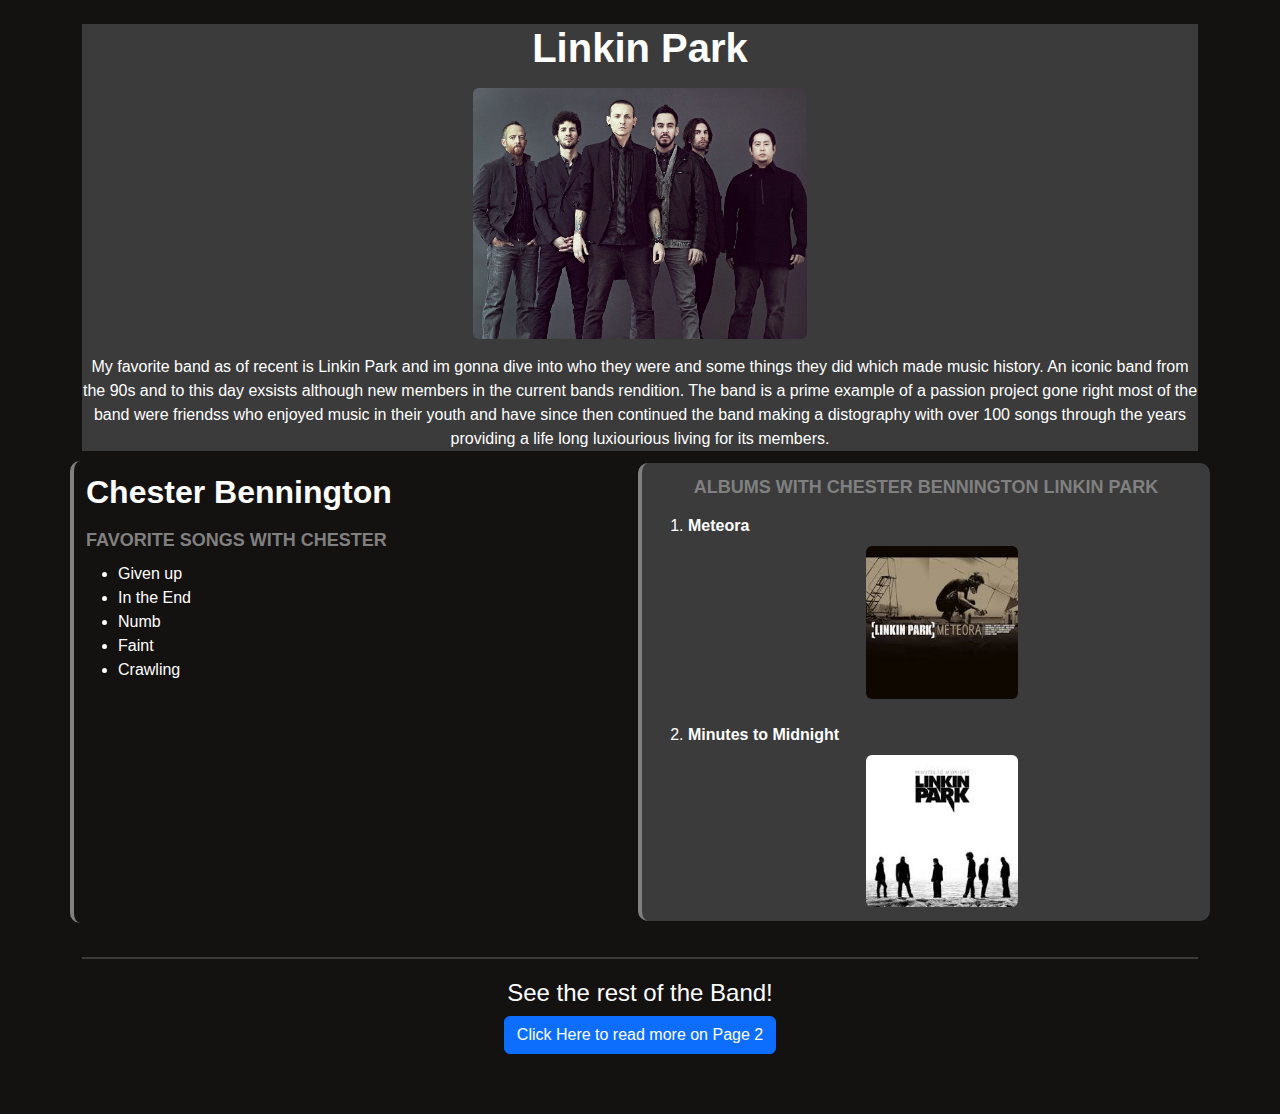
<file: index.html>
<!DOCTYPE html>
<html lang="en">
  <head> 

    <!--This is the Header for the Website and I chose linkin park because of Chester Bennington crazy vocals-->
    <title>HTML Practice -My Music Page-</title> 

    <!-- This is the CDN link to the bootstrap API-->
    <link href="https://cdn.jsdelivr.net/npm/bootstrap@5.3.3/dist/css/bootstrap.min.css" rel="stylesheet" integrity="sha384-QWTKZyjpPEjISv5WaRU9OFeRpok6YctnYmDr5pNlyT2bRjXh0JMhjY6hW+ALEwIH" crossorigin="anonymous">
  
  <!-- Link to Your Custom Stylesheet -->
    <link rel="stylesheet" href="css/style.css">
  </head> 

  <body>
    <div class="container py-4">
      <header id="main_page_style">

      <!--This is the header for the ntire website showing the band its about-->
      <h1 class="fw-bold fs-1 text-center mb-3">Linkin Park</h1>

        <!--Image of Linkin Park formatted to fit was way to large without the width modifier-->
        <div class="text-center mb-3"> <img class="img-fluid rounded" style="max-width: 650px" alt="Linkin Park from Chesters time" src="images/LinkinPark.jpg" /></div>
      <p>My favorite band as of recent is Linkin Park and im gonna dive into who they were and some things they did which made music history. An iconic band from the 90s and to this day exsists although new members in the current bands rendition. The band is a prime example of a passion project gone right most of the band were friendss who enjoyed music in their youth and have since then continued the band making a distography with over 100 songs through the years providing a life long luxiourious living for its members.
      </p>
    </header>

    <!--Making a point that i only like Linkin Park from when chester was apart of the band before he passed using h3 so its a smaller section heading then the top of the page-->
<main id="page1_content" class="mt-4">
  <div class="row g-4 align-items-stretch">
    <section id="linkin_park" class="col-12 col-md-6">
      <h2 class="fw-bold mb-3">Chester Bennington</h2>

      <!--Unordered Listed songs of interest-->
      <p class="subheader mb-2">Favorite Songs with Chester</p>
      <ul class="mb-0">
        <li>Given up</li>
        <li>In the End</li>
        <li>Numb</li>
        <li>Faint</li>
        <li>Crawling</li>
      </ul>
    </section>

        <!--ordered Listed albums of interest-->
      <section id="albums" class="col-12 col-md-6">
        <h3 class="subheader text-center mb-3">Albums with Chester Bennington Linkin Park</h3>
        
        <ol class="mb-0">
          <li class="mb-4">
            <div class="fw-semibold mb-2">Meteora</div>
            <img class="img-fluid rounded" style="max-width:200px" alt="Album Cover of Meteora" src="images/meteora.jfif"/>
          </li>
          <li>
            <div class="fw-semibold mb-2">Minutes to Midnight</div>
            <img class="img-fluid rounded" style="max-width: 200px" alt="Album Cover of Minutes to Midnight" src="images/minutes to midnight.jfif"/>
          </li>
        </ol>
    </section>
  </div>
</main>

      <footer id="footer" class="mt-4">
      <h4 class="text-center">See the rest of the Band!</h4>

      <!--This is the internal link to the second page from the image-->
        <p class="text-center">
          <a href="page2.html" class="btn btn-primary">Click Here to read more on Page 2</a>
        </p>
      </footer>
    </div>
  </body> 
</html>
</file>
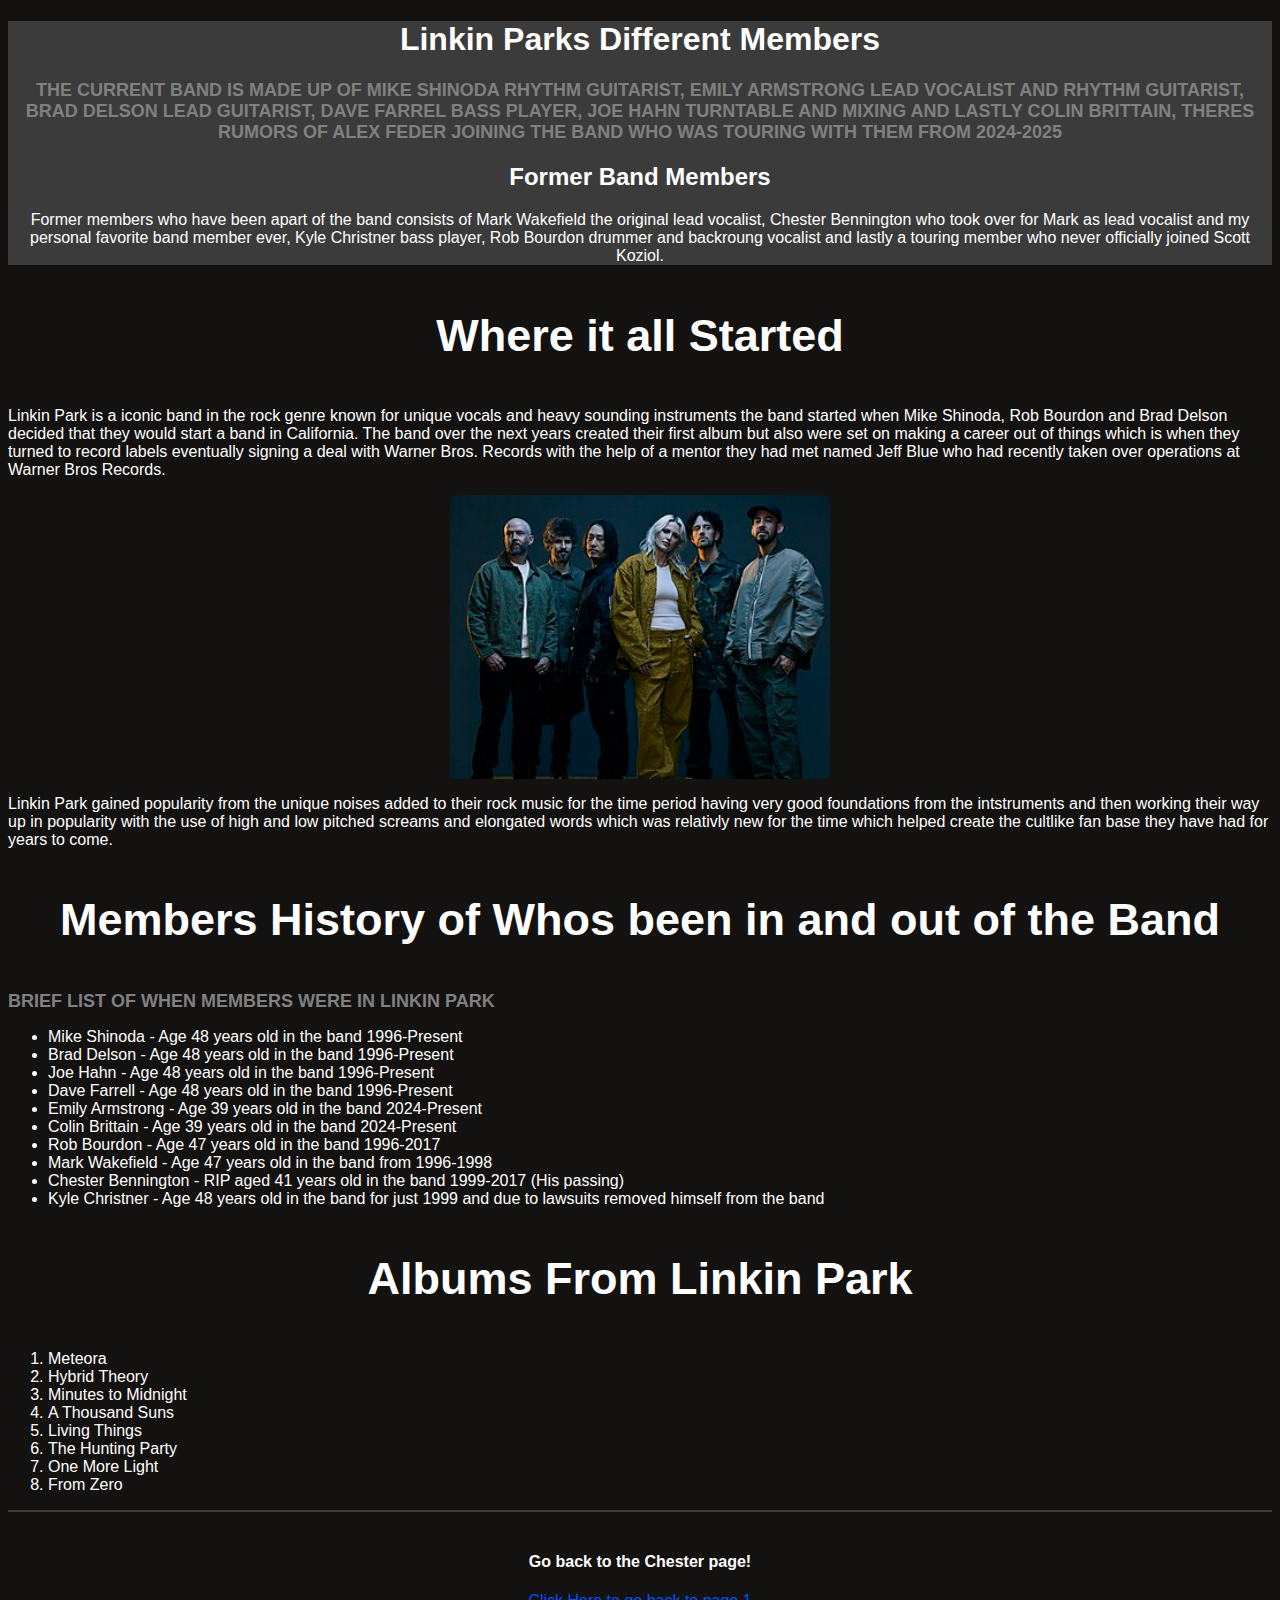
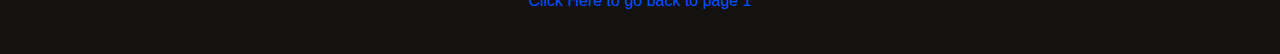
<file: page2.html>
<!DOCTYPE html>
<html>
  <head> 
    <!--This is the Header for page 2 just telling what this is about the band members about page-->
    <title>Meet the Members of Linkin Park</title> 
    <link rel="stylesheet" href="css/style.css"
  </head> 
  <body>
     <!--This is the header for page 2 describing the roles of different band members-->
     <header id="main_page_style">
         <h1>Linkin Parks Different Members</h1>
         <p class="subheader">The Current Band is made up of Mike Shinoda rhythm guitarist, Emily Armstrong lead vocalist and rhythm guitarist, Brad Delson lead guitarist, Dave Farrel bass player, Joe Hahn turntable and mixing and lastly Colin Brittain, theres rumors of Alex Feder joining the band who was touring with them from 2024-2025</p>
         <h2>Former Band Members</h2>
         <p>Former members who have been apart of the band consists of Mark Wakefield the original lead vocalist, Chester Bennington who took over for Mark as lead vocalist and my personal favorite band member ever, Kyle Christner bass player, Rob Bourdon drummer and backroung vocalist and lastly a touring member who never officially joined Scott Koziol.</p>
     </header>
     <main id="page1_content">
        <section id="main_page_style">
            <h3>Where it all Started</h3>
            <p>Linkin Park is a iconic band in the rock genre known for unique vocals and heavy sounding instruments the band started when Mike Shinoda, Rob Bourdon and Brad Delson decided that they would start a band in California. The band over the next years created their first album but also were set on making a career out of things which is when they turned to record labels eventually signing a deal with Warner Bros. Records with the help of a mentor they had met named Jeff Blue who had recently taken over operations at Warner Bros Records.</p>
        
      <!--Image of Linkin Park formatted to fit was way to large without the width modifier-->
    <img alt="Linkin Park Currently" src="images/NewLinkin.jpg" />
      <section id="members_section">
      <p>Linkin Park gained popularity from the unique noises added to their rock music for the time period having very good foundations from the intstruments and then working their way up in popularity with the use of high and low pitched screams and elongated words which was relativly new for the time which helped create the cultlike fan base they have had for years to come.</p>
      <!--Making a point that i only like Linkin Park from when chester was apart of the band before he passed using h3 so its a smaller section heading then the top of the page-->
      <h3>Members History of Whos been in and out of the Band</h3>
      <!--Unordered Listed songs of interest-->
      <p class="subheader">Brief List of When Members were in Linkin Park</p>
        <ul>
          <li>Mike Shinoda - Age 48 years old in the band 1996-Present </li>
          <li>Brad Delson - Age 48 years old in the band 1996-Present </li>
          <li>Joe Hahn - Age 48 years old in the band 1996-Present </li>
          <li>Dave Farrell - Age 48 years old in the band 1996-Present </li>
          <li>Emily Armstrong - Age 39 years old in the band 2024-Present </li>
          <li>Colin Brittain - Age 39 years old in the band 2024-Present  </li>
          <li>Rob Bourdon - Age 47 years old in the band 1996-2017 </li>
          <li>Mark Wakefield - Age 47 years old in the band from 1996-1998</li>
          <li>Chester Bennington - RIP aged 41 years old in the band 1999-2017 (His passing)</li>
          <li>Kyle Christner - Age 48 years old in the band for just 1999 and due to lawsuits removed himself from the band </li>
        </ul>
      </section>

      <!--ordered Listed albums of interest-->
    <section id="albums_section">
    <h3>Albums From Linkin Park</h3>
      <ol>
        <li>Meteora</li>
        <li>Hybrid Theory</li>
        <li>Minutes to Midnight</li>
        <li>A Thousand Suns</li>
        <li>Living Things</li>
        <li>The Hunting Party</li>
        <li>One More Light</li>
        <li>From Zero</li>
      </ol>
    </section>
    </main>
    <footer id="footer">
    <h4>Go back to the Chester page!</h4>
     <!--This is the internal link to the second page to the first-->
    <p class="button"><a href="index.html">Click Here to go back to page 1</a></p>
</footer>
</body> 
</html>
</file>
<file: css/style.css>
/* The styling sheets header style with a color for background and the text positioning */
header {
    background-color: #3b3b3b;
    text-align: center;
    color: white;
}
/* The styling sheets h3 formatting for the webpage */
h3 {
    font-size: 45px;
    text-align: center;
    color: white;
}
/* The background color for main page body which has a darker grey color and font for the pages body */
body {
    background: #141111;    
    font-family: 'Gill Sans', 'Gill Sans MT', Calibri, 'Trebuchet MS', sans-serif;
    color: white;
}
/*I dont exactly know why the font family above added so much I tried using Dm sans and it didnt work so I i went to switch the font and hit tab when gill sans came up and this is working */
/* Image stlye for formatitng the two images */
img {
    width: 30%;
    border-radius: 5px;
    display: block;
    margin: auto;
}

/* Resource 2 classes*/

.subheader {
    font-weight: bold;
    font-size: 18px;
    text-transform: uppercase;
    color: grey;
    margin-bottom: 8px;
}

.button a {
    color: #0051ff;
    text-decoration: none;
    padding: 10px;
    text-align: center;
}

/* Resource 2 IDS */
#linkin_park {
    background-color: #141111;
    padding: 12px;
    margin: 10px 0;
    border-radius: 10px;
    border-left: 4px solid grey;
}

#albums {
    background-color: #3b3b3b;
    padding: 14px;
    margin: 12px 0;
    border-radius: 10px;
    border-left: 4px solid grey;
}

#footer {
    text-align: center;
    padding: 20px;
    margin-top: 10px;
    border-top: 2px solid #3b3b3b;
}
/* Flexbot resource 3 */
#song_album_wrapper {
    display: flex;
    gap: 20px;
}

#linkin_park, #albums {
    flex: 1;
}
</file>
